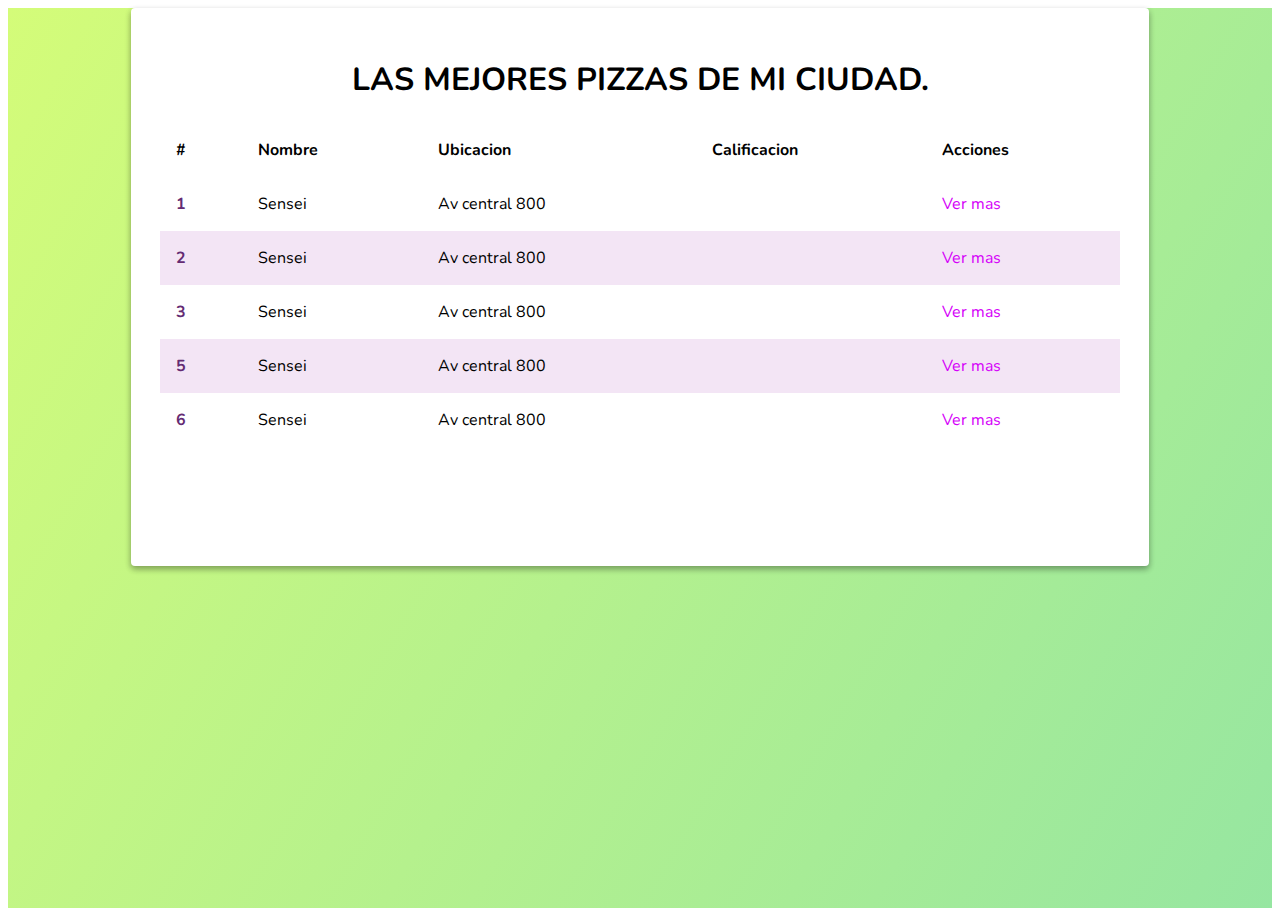
<file: index.html>
<!DOCTYPE html>
<html lang="en">
<head>
  <meta charset="UTF-8">
  <meta name="viewport" content="width=device-width,initial-scale=1.0">
  <title>Begins</title>
  <link rel="stylesheet" href="assets/css/main.css">
  <link href="https://fonts.googleapis.com/css?family=Nunito:300,400,700" rel="stylesheet">
  <link rel="stylesheet" href="https://use.fontawesome.com/releases/v5.1.1/css/all.css" integrity="sha384-O8whS3fhG2OnA5Kas0Y9l3cfpmYjapjI0E4theH4iuMD+pLhbf6JI0jIMfYcK3yZ" crossorigin="anonymous">
  <link rel="stylesheet" href="assets/css/animate.css">
</head>
<body>
  <div class="container">
    <div class="content animated fadeInDown">
      <header>
        <h1 class="title"> Las mejores pizzas de mi ciudad.</h1>
      </header>
      <table class="table">
        <thead>
          <th>#</th>
          <th>Nombre</th>
          <th>Ubicacion</th>
          <th>Calificacion</th>
          <th>Acciones</th>
        </thead>
        <tbody>
          <tr>
            <td>1</td>
            <td>Sensei</td>
            <td>Av central 800</td>
            <td>
              <i class="fa fa-star" aria-hidden="true"></i>
              <i class="fa fa-star" aria-hidden="true"></i>
              <i class="fa fa-star" aria-hidden="true"></i>
              <i class="fa fa-star" aria-hidden="true"></i>
              <i class="fa fa-star" aria-hidden="true"></i>
            </td>
            <td><a href="restaurants/sensei.html">Ver mas</a></td>
          </tr>
          <tr>
            <td>2</td>
            <td>Sensei</td>
            <td>Av central 800</td>
            <td>
              <i class="fa fa-star" aria-hidden="true"></i>
              <i class="fa fa-star" aria-hidden="true"></i>
              <i class="fa fa-star" aria-hidden="true"></i>
            </td>
            <td><a href="restaurants/sensei.html">Ver mas</a></td>
          </tr>
          <tr>
            <td>3</td>
            <td>Sensei</td>
            <td>Av central 800</td>
            <td>
              <i class="fa fa-star" aria-hidden="true"></i>
              <i class="fa fa-star" aria-hidden="true"></i>
              <i class="far fa-star" aria-hidden="true"></i>
            </td>
            <td><a href="restaurants/sensei.html">Ver mas</a></td>
          </tr>
          <tr>
            <td>5</td>
            <td>Sensei</td>
            <td>Av central 800</td>
            <td>
              <i class="fa fa-star" aria-hidden="true"></i>
              <i class="fa fa-star" aria-hidden="true"></i>
              <i class="fa fa-star" aria-hidden="true"></i>
              <i class="fa fa-star" aria-hidden="true"></i>
            </td>
            <td><a href="restaurants/sensei.html">Ver mas</a></td>
          </tr>
          <tr>
            <td>6</td>
            <td>Sensei</td>
            <td>Av central 800</td>
            <td>
              <i class="fa fa-star" aria-hidden="true"></i>
              <i class="fa fa-star" aria-hidden="true"></i>
              <i class="fa fa-star" aria-hidden="true"></i>
              <i class="fa fa-star" aria-hidden="true"></i></td>
            <td><a href="restaurants/sensei.html">Ver mas</a></td>
          </tr>
        </tbody>
      </table>
    </div>
  </div>
</body>
</html>
</file>
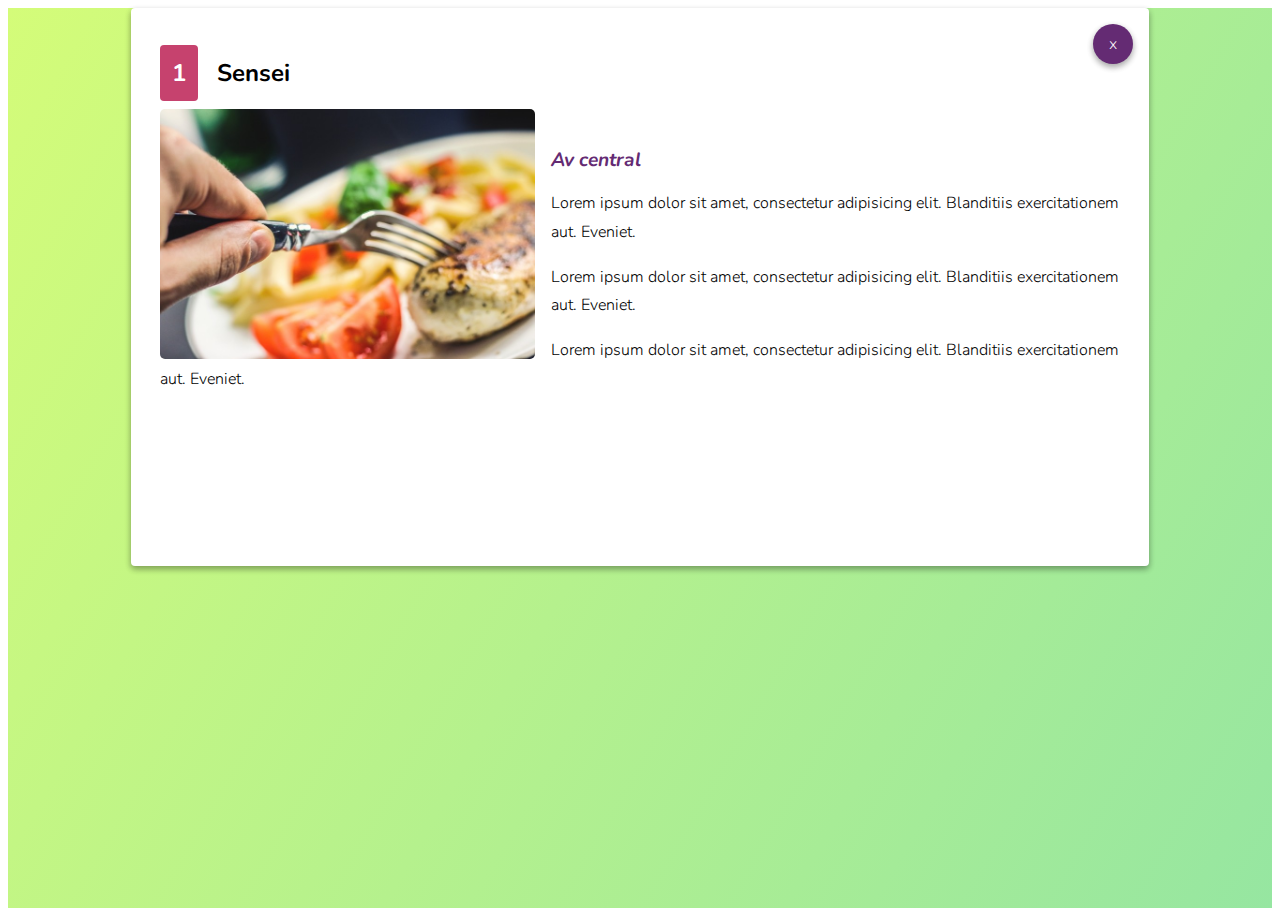
<file: restaurants/sensei.html>
<!DOCTYPE html>
<html lang="en">
<head>
  <meta charset="UTF-8">
  <meta name="viewport" content="width=device-width,initial-scale=1.0">
  <title>Begins</title>
  <link rel="stylesheet" href="../assets/css/main.css">
  <link href="https://fonts.googleapis.com/css?family=Nunito:300,400,700" rel="stylesheet">
  <link rel="stylesheet" href="https://use.fontawesome.com/releases/v5.1.1/css/all.css" integrity="sha384-O8whS3fhG2OnA5Kas0Y9l3cfpmYjapjI0E4theH4iuMD+pLhbf6JI0jIMfYcK3yZ" crossorigin="anonymous">
  <link rel="stylesheet" href="../assets/css/animate.css">

</head>
<body>
  <div class="container">
    <div class="content animated fadeInDown">
      <div class="actions animated  jackInTheBox delay-1s">
        <a href="../" class="close">
          <span>x</span>
        </a>
      </div>
      <header>
        <h2>
          <span class="position">1</span>
          Sensei
        </h2>
      </header>
      <section>
        <img class="main-image "src="../assets/images/dinner.jpg" alt="dinner" >
        <div class="text">
          <address class="address">
            <i class="fa fa-map-marker" aria-hidden="true"></i>
            Av central
          </address>
          <p class="paragraph">Lorem ipsum dolor sit amet, consectetur adipisicing elit.
            Blanditiis exercitationem aut. Eveniet.</p>
          <p class="paragraph">Lorem ipsum dolor sit amet, consectetur adipisicing elit.
              Blanditiis exercitationem aut. Eveniet.</p>
          <p class="paragraph">Lorem ipsum dolor sit amet, consectetur adipisicing elit.
              Blanditiis exercitationem aut. Eveniet.</p>
        </div>
      </section>
    </div>
  </div>
</body>
</html>
</file>
<file: assets/css/main.css>
/*
Rosa: #C6426E;
Morado : #642B73;
Negro:#999;
Gris:#f5f5f5;
rosa:#d500f9;

*/

a {
  text-decoration: none;
  color:#d500f9;
}

a:hover {
  opacity: 0.8;
}

img {
  max-width: 100%;
}

.title {
  text-transform: uppercase;
  text-align: center;
}

.container {
  font-family: 'Nunito';
  background-image: linear-gradient(120deg, #d4fc79 0%, #96e6a1 100%);
  height: 100vh;
  display: flex;
  align-content: center;
  justify-content: center;
}
.content {
  max-width: 960px;
  width: 100%;
  height: 80vh;
  background-color: white;
  box-shadow: 0 3px 6px rgba(0, 0, 0,0.16),0 3px 6px rgba(0,0,0,0.23);
  border-radius: 4px;
  position: relative;
  padding: 1.8em;
  overflow:scroll;
}

.content {
  padding: 1em;
}
td {
  display: block;
  width: 100%;
}
td:nth-of-type(1) {
  font-size:1.5em;
  font-weight: bold;
  color:#642b73;
}
th {
  display: none;
}


.actions {
  /*su padre tiene que tener posicionamiento*/
  position: absolute;
  top:1em;
  right:1em;

}

.close {
  height: 40px;
  width: 40px;
  color:#fff;
  border-radius:50%;
  background-color: #642B73;
  display: inline-block;
  box-shadow: 0 3px 6px rgba(0,0,0,0.16), 0 3px 6px rgba(0,0,0,0.23);
  font-weight: 300;
  cursor: ponter;
  /*FLEXBOX*/
  display: flex;
  align-items: center;
  justify-content: center;


}
.paragraph {
  line-height: 1.8em;
  font-weight: 300;
}

.fa-star {
  color:#ffc400;
}

.table {
  width: 100%;
  border-spacing: 0;
}

/* todos los elementos td que esten en la clase .table*/
.table td, .table th {
  padding: 1em;
  text-align: left;

}

/*usos de pseudo clases*/
.table tr:nth-child(even) {
  background-color: #f3e5f5;
}

.title-item {
  font-size:2em;
  border-bottom: solid 2px #c6426e;
  padding-bottom: 1em;

  /*
  padding: arriba derecha abajo izquierda;
  padding: arriba/abajo derecha/izquierda;
  */
}

.position {
  background-color: #c6426e;
  color: #fff;
  padding: 0.5em;
  border-radius: 4px;
  margin-right: 0.5em;
}
.address {
  font-weight: bold;
  color:#642b73;
  font-size:1.2em;
  margin-top: 2em;
  display: inline-block;
}

.main-image {
  float: left;
  margin-right: 1em;
  height: 250px;
  border-radius: 5px;
}

@media (min-width:900px){
  a {
    
  }
  th {
    display: table-cell;
  }

  td {
    width: auto;
    display: table-cell;
  }

  td:nth-of-type(1) {
    font-size: 1em;
  }

  .content {
    padding: 1.8em;
  }
}
@media (min-height:550px){
  .content {
    height: 500px;
  }
}
</file>
